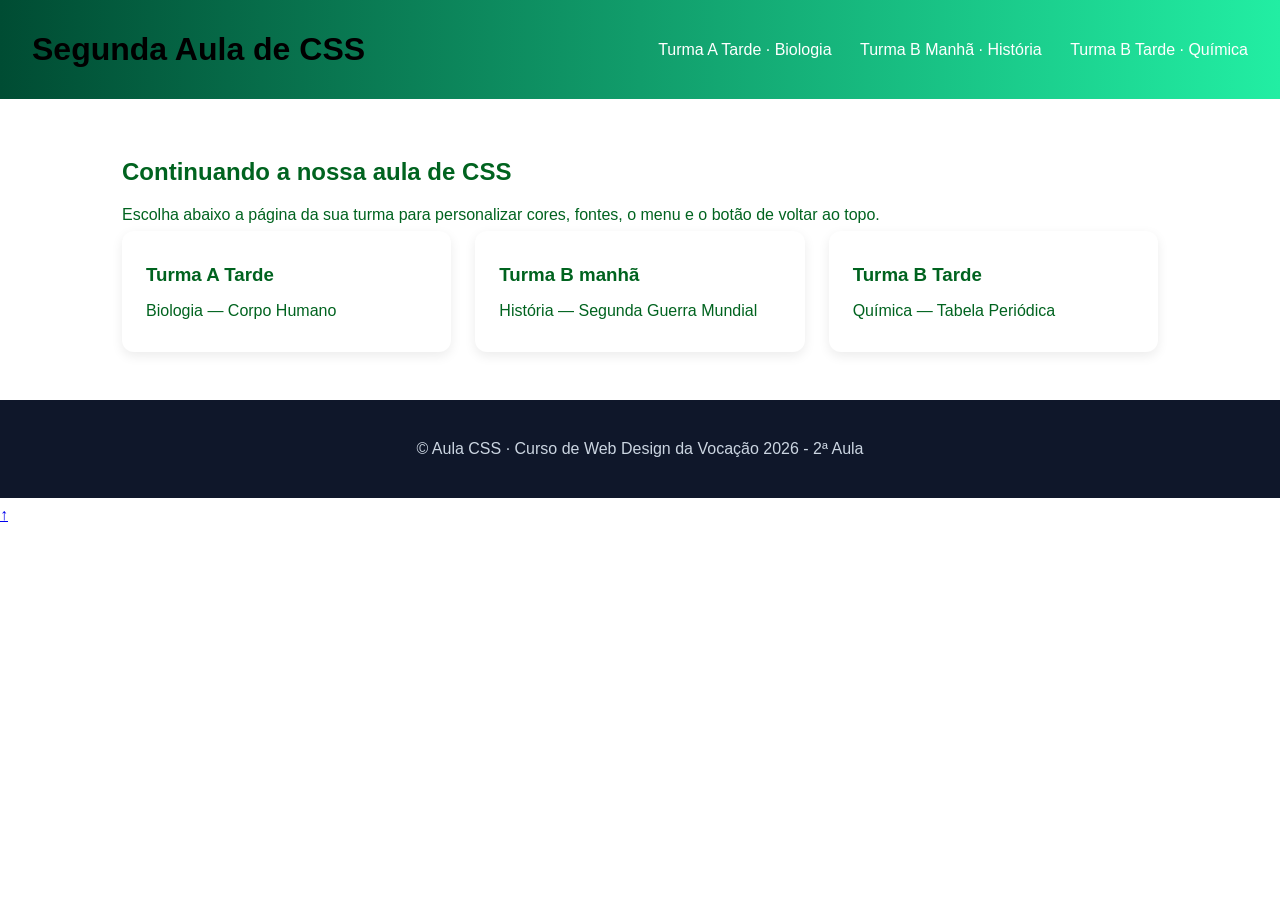
<file: index.html>
<!DOCTYPE html>
<html lang="pt-br">

<head>
  <meta charset="UTF-8">
  <meta name="viewport" content="width=device-width, initial-scale=1.0">
  <title>Segunda Aula de CSS - Instituto Vocação</title>
<link rel="stylesheet" href="style.css">

</head>

<body id="top">
  <header class="topo">
    <h1 class="logo">Segunda Aula de CSS</h1>
    <nav class="menu">
      <a href="biologia.html">Turma A Tarde · Biologia</a>
      <a href="historia.html">Turma B Manhã · História</a>
      <a href="quimica.html">Turma B Tarde · Química</a>
      <!--Adicione mais opções de menu-->
    </nav>
  </header>
  <main>
    <!--Adicione mais sections aqui-->
    <section id="s1">
      <h2>Continuando a nossa aula de CSS</h2>
      <p>Escolha abaixo a página da sua turma para personalizar cores, fontes, o menu e o botão de voltar ao topo.</p>
      <div class="cards">
        <div class="card">
          <h3>Turma A Tarde</h3>
          <p>Biologia — Corpo Humano</p>
        </div>
        <div class="card">
          <h3>Turma B manhã </h3>
          <p>História — Segunda Guerra Mundial</p>
        </div>
        <div class="card">
          <h3>Turma B Tarde</h3>
          <p>Química — Tabela Periódica</p>
        </div>
      </div>
    </section>
  </main>
  <footer class="rodape">© Aula CSS · Curso de Web Design da Vocação 2026 - 2ª Aula
    <!--Insira o nome do autor/grupo aqui-->
  </footer>

  <a href="#top" class="botao-topo" title="Voltar ao topo">↑</a>

</body>

</html>
</file>
<file: style.css>
/* ==========================================================================
   AULA 2 DE CSS — Vocação  (Aula 8: Transições e Animações)
   Este arquivo veio da Aula 1. Hoje você vai:
   1) Personalizar cores, tamanhos e fontes aqui embaixo (sozinho);
   2) Ajustar o .menu (transição) e criar o botão "Voltar ao topo" com o professor;
   3) Ver uma animação com @keyframes no título do topo (feito com o professor).
   ========================================================================== */

/* Reset básico */
* {
  
  box-sizing: border-box;
 
  margin: 0;
 
  padding: 0;

}



/* 🎨 PERSONALIZE AQUI: troque a fonte e a cor do texto do site inteiro */
body {
  font-family: Arial, Helvetica, sans-serif;
  color: rgb(0, 99, 31);
  line-height: 2.1;
}

/* 🎨 PERSONALIZE AQUI: troque as cores do degradê do cabeçalho */
.topo {
  background: linear-gradient(90deg, #004c33, #22eea3);
  color: #000000;
  padding: 1rem 2rem;
  display: flex;
  justify-content: space-between;
  align-items: center;
  position: sticky;
  top: 0;
}

/* 🎬 Faça junto com o Professor: ANIMAÇÃO com @keyframes — o logo entra deslizando de cima quando a página abre */
.logo{
  animation: entrarDoTopo 0.8s ease-out both;
}
@keyframes entrarDoTopo{
  from{
    opacity: 0;
    transform: translateY(-20px);
  }
  to{
    opacity: 1;
    transform: translateY(0);
  }
}

.menu a {
  color: #fff;
  margin-left: 1.5rem;
  text-decoration: none;
  position: relative;
  padding-bottom: 4px;
}

/* 🎓 Faça junto com o professor o ajuste do menu (sublinhado animado com TRANSITION)
   Passo a passo para fazer com a turma:
   1) Criar o "traço" com ::after (ele começa com largura 0, ou seja, invisível)
   2) Avisar ao navegador que a largura (width) deve ANIMAR com transition
   3) No :hover, mudar a largura para 100% — a transition faz o resto sozinha */
.menu a::after{
  content: '';
  position: absolute;
  left: 0;
  bottom: 0;
  width: 0%;
  height: 2px;
  background-color: #0f172a;
  transition: width .3s ease;
}
.menu a:hover::after{
  width: 100%;
}
section {
  padding: 3rem 2rem;
  max-width: 1100px;
  margin: 0 auto;
}

/* 🎨 Layout de cards em grade — permite que os alunos adicionem mais <div class="card"> */
.cards {
  display: flex;
  flex-wrap: wrap;
  gap: 1.5rem;
}

.cards .card {
  flex: 1 1 260px;
}

/* 🎨 PERSONALIZE AQUI: troque o tamanho da borda arredondada e a sombra do card */
.card {
  background: #fff;
  border-radius: 12px;
  padding: 1.5rem;
  box-shadow: 0 4px 12px rgba(0, 0, 0, .08);
  transition: transform .25s ease, box-shadow .25s ease;
}

/* Bônus de transição: card levanta ao passar o mouse Faça junto com o professor*/

.rodape {
  background: #0f172a;
  color: #cbd5e1;
  text-align: center;
  padding: 2rem;
}

/* 🎓 Faça junto com o Professor — Botão "Voltar ao topo"
   Esse botão é um <a href="#top" class="botao-topo"> que já foi adicionado
   no final do <body> de cada página (antes de </body>).
   Passo a passo para fazer com a turma:
   1) position: fixed -> o botão fica "grudado" na tela, mesmo rolando a página
   2) TRANSFORM é usado no :hover para levantar e crescer o botão
   3) TRANSITION avisa o navegador para animar esse movimento suavemente */

@media (max-width: 600px) {
  .cards {
    flex-direction: column;
  }

  .menu {
    flex-direction: column;
    align-items: flex-start;
  }

  .menu a {
    margin-left: 0;
    margin-top: .5rem;
  }

  h1 {
    font-size: 2rem;
  }
}
</file>
